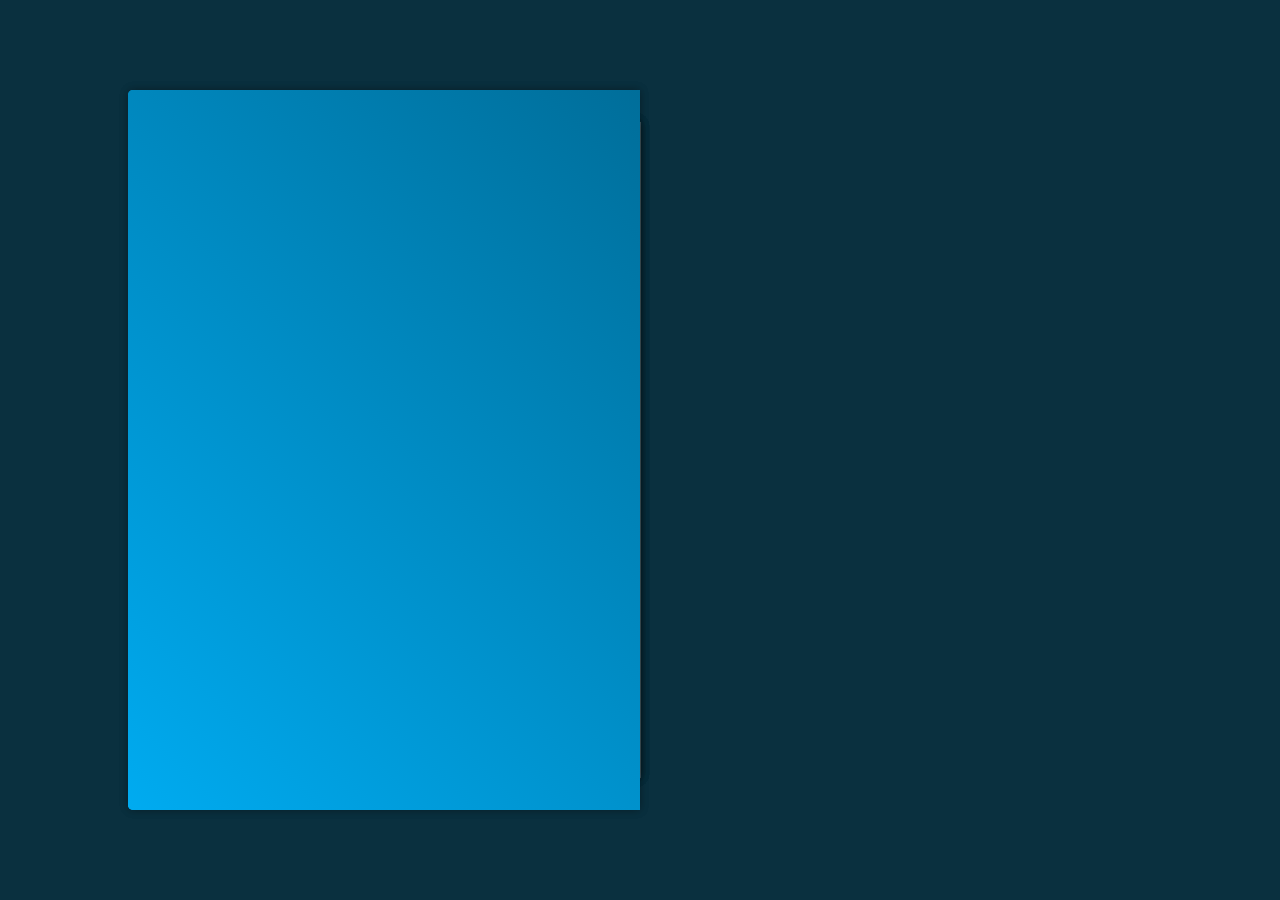
<file: index.html>
<!DOCTYPE html>
<html lang="en">
  <head>
    <meta charset="UTF-8" />
    <meta http-equiv="X-UA-Compatible" content="IE=edge" />
    <meta name="viewport" content="width=device-width, initial-scale=1.0" />
    <title>3D Portfolio Website</title>
    <link rel="stylesheet" href="./assets/css/style.css" />
    <!-- box icons -->
    <link
      href="https://unpkg.com/boxicons@2.1.4/css/boxicons.min.css"
      rel="stylesheet"
    />
  </head>

  <body>
    <div class="wrapper">
      <div class="cover cover-left"></div>
      <div class="cover cover-right "></div>

      <div class="book">
        <!-- profile page -->
        <div class="book-page page-left">
          <div class="profile-page">
            <img src="./assets/images/profil.jpeg" alt="" />
            <h1>Exousia KASEKA</h1>
            <h3>Web Developer</h3>
            
            <div class="social-media">
                <a href="#"><i class="bx bxl-linkedin"></i></a>
                <a href="#"><i class="bx bxl-github"></i></a>
                <a href="#"><i class="bx bxl-twitter"></i></a>
                <a href="#"><i class="bx bx-link"></i></a>
            </div>
            
            <p>
                hi, I'm Exousia KASEKA, a Web Developer. Lorem ipsum dolor sit
                amet consectetur adipisicing elit. Architecto voluptates sequi
                magni vel quae quaerat nostrum. Voluptatem, consequuntur aliquam,
                aperiam
            </p>
            
            <div class="btn-box">
                <a href="#" class="btn">Download CV</a>
                <a href="#" class="btn contact-me">Contact Me</a>
            </div>

			<span class="number-page">1</span>
          </div>
        </div>
        <!-- page 1 & 2 -->
        <div class="book-page book-right turn" id="turn-1">
          <div class="page-front">
            <!-- page 1 (work experience) -->
            <div class="container-pages">

                <h1 class="title">Work experience</h1>
                
                <div class="workeduc-box">
                    <div class="workeduc-content">
                        <span class="year"
                        ><i class="bx bxs-calendar"></i>Oct. 2023 - Dec. 2023</span
                        >
                        <h3>Web Developer - First Bank DRC</h3>
                        <p>
                            Lorem ipsum dolor sit amet consectetur adipisicing elit.
                            Minima ab similique aliquid non pariatur cupiditate quos iusto
                            fuga obcaecati? Eum at debitis reiciendis soluta. Molestiae?
                        </p>
                    </div>
                    
                    <div class="workeduc-content">
                        <span class="year"
                        ><i class="bx bxs-calendar"></i>Oct. 2023 - Dec. 2023</span
                        >
                        <h3>Web Developer - First Bank DRC</h3>
                        <p>
                            Lorem ipsum dolor sit amet consectetur adipisicing elit.
                            Minima ab similique aliquid non pariatur cupiditate quos iusto
                            fuga obcaecati? Eum at debitis reiciendis soluta. Molestiae?
                        </p>
                    </div>
                    
                    <div class="workeduc-content">
                        <span class="year"
                        ><i class="bx bxs-calendar"></i>Oct. 2023 - Dec. 2023</span
                        >
                        <h3>Web Developer - First Bank DRC</h3>
                        <p>
                            Lorem ipsum dolor sit amet consectetur adipisicing elit.
                            Minima ab similique aliquid non pariatur cupiditate quos iusto
                            fuga obcaecati? Eum at debitis reiciendis soluta. Molestiae?
                        </p>
                    </div>
                </div>
            </div>

            <span class="number-page">2</span>

            <span class="nextprev-btn" data-page="turn-1">
              <i class="bx bx-chevron-right"></i>
            </span>
          </div>

          <div class="page-back">
            <!-- page 2 (education) -->
            <div class="container-pages">

                <h1 class="title">Education</h1>

                <div class="workeduc-box">
                <div class="workeduc-content">
                    <span class="year"
                    ><i class="bx bxs-calendar"></i>Oct. 2023 - Dec. 2023</span
                    >
                    <h3>Web Developer - First Bank DRC</h3>
                    <p>
                    Lorem ipsum dolor sit amet consectetur adipisicing elit.
                    Minima ab similique aliquid non pariatur cupiditate quos iusto
                    fuga obcaecati? Eum at debitis reiciendis soluta. Molestiae?
                    </p>
                </div>

                <div class="workeduc-content">
                    <span class="year"
                    ><i class="bx bxs-calendar"></i>Oct. 2023 - Dec. 2023</span
                    >
                    <h3>Web Developer - First Bank DRC</h3>
                    <p>
                    Lorem ipsum dolor sit amet consectetur adipisicing elit.
                    Minima ab similique aliquid non pariatur cupiditate quos iusto
                    fuga obcaecati? Eum at debitis reiciendis soluta. Molestiae?
                    </p>
                </div>

                <div class="workeduc-content">
                    <span class="year"
                    ><i class="bx bxs-calendar"></i>Oct. 2023 - Dec. 2023</span
                    >
                    <h3>Web Developer - First Bank DRC</h3>
                    <p>
                    Lorem ipsum dolor sit amet consectetur adipisicing elit.
                    Minima ab similique aliquid non pariatur cupiditate quos iusto
                    fuga obcaecati? Eum at debitis reiciendis soluta. Molestiae?
                    </p>
                </div>
                </div>
            </div>

            <span class="number-page">3</span>

            <span class="nextprev-btn back" data-page="turn-1">
              <i class="bx bx-chevron-left"></i>
            </span>
          </div>
        </div>

        <!-- page 3 & 4 -->
        <div class="book-page book-right turn" id="turn-2">
          <div class="page-front">
            <!-- page 3 (my services) -->
            <div class="container-pages">

                <h1 class="title">My Services</h1>

                <div class="service-box">
                <div class="service-content">
                    <i class="bx bx-code-alt"></i>
                    <h3>Web Development</h3>
                    <p>Lorem ipsum dolor sit amet consectetur adipisicing elit.</p>
                    <a href="#" class="btn">Read More</a>
                </div>

                <div class="service-content">
                    <i class="bx bxs-paint"></i>
                    <h3>Creative Design</h3>
                    <p>Lorem ipsum dolor sit amet consectetur adipisicing elit.</p>
                    <a href="#" class="btn">Read More</a>
                </div>

                <div class="service-content">
                    <i class="bx bx-bar-chart-alt"></i>
                    <h3>Digital Marketing</h3>
                    <p>Lorem ipsum dolor sit amet consectetur adipisicing elit.</p>
                    <a href="#" class="btn">Read More</a>
                </div>

                <div class="service-content">
                    <i class="bx bx-search"></i>
                    <h3>SEO</h3>
                    <p>Lorem ipsum dolor sit amet consectetur adipisicing elit.</p>
                    <a href="#" class="btn">Read More</a>
                </div>
                </div>
            </div>

            <span class="number-page">4</span>

            <span class="nextprev-btn" data-page="turn-2">
              <i class="bx bx-chevron-right"></i>
            </span>
          </div>

          <div class="page-back">
            <!-- page 4 (my skills) -->
            <div class="container-pages">

                <h1 class="title">My Skills</h1>

                <div class="skills-box">
                <div class="skills-content">
                    <h3>Front-End</h3>
                    <div class="content">
                    <span><i class="bx bxl-html5"></i>HTML</span>
                    <span><i class="bx bxl-css3"></i>CSS</span>
                    <span><i class="bx bxl-javascript"></i>JS</span>
                    <span><i class="bx bxl-react"></i>React</span>
                    <span><i class="bx bxl-bootstrap"></i>Bootstrap</span>
                    <span><i class="bx bxl-tailwind-css"></i>Tailwind</span>
                    </div>
                </div>

                <div class="skills-content">
                    <h3>Back-End</h3>
                    <div class="content">
                    <span><i class="bx bxl-nodejs"></i>Node.js</span>
                    <span><i class="bx bxl-mongodb"></i>MongoDB</span>
                    <span><i class="bx bxl-postgresql"></i>PostgreSQL</span>
                    <span><i class="bx bxl-aws"></i>AWS</span>
                    <span><i class="bx bxl-firebase"></i>Firebase</span>
                    </div>
                </div>

                <div class="skills-content">
                    <h3>UI/UX Design</h3>
                    <div class="content">
                    <span><i class="bx bxl-figma"></i>Figma</span>
                    <span><i class="bx bxl-adobe"></i>Adobe XD</span>
                    </div>
                </div>
                </div>
            </div>

            <span class="number-page">5</span>

            <span class="nextprev-btn back" data-page="turn-2">
              <i class="bx bx-chevron-left"></i>
            </span>
          </div>
        </div>

        <!-- page 5 & 6 -->
        <div class="book-page book-right turn" id="turn-3">
          <div class="page-front">
            <!-- page 5 (latest project or my portfolio) -->
            <div class="container-pages">

                <h1 class="title">Latest Projet</h1>

                <div class="portfolio-box">
                <div class="image-box">
                    <img src="./assets/images/thumbs/portfolio.jpg" alt="" />
                </div>

                <div class="info-box">
                    <div class="info-title">
                    <h3>Projet Name</h3>
                    <a href="#"
                        >Live Preview<i class="bx bx-link-external"></i
                    ></a>
                    </div>
                    <p>Tech Used:</p>
                    <p>
                    Lorem ipsum dolor sit amet consectetur, adipisicing elit.
                    Culpa nam ut ea qui? Veniam, et. Corporis fugit totam porro
                    commodi!
                    </p>
                </div>

                <div class="btn-box">
                    <a href="#" class="btn">Source Code</a>
                    <a href="#" class="btn">More Projets</a>
                </div>
                </div>
            </div>

            <span class="number-page">6</span>

            <span class="nextprev-btn" data-page="turn-3">
              <i class="bx bx-chevron-right"></i>
            </span>
          </div>

          <div class="page-back">
            <!-- page 6 (contact me) -->
            <div class="container-pages">

                <h1 class="title">Contact Me!</h1>

                <div class="contact-box">
                <form action="#">
                    <input
                    type="text"
                    class="field"
                    placeholder="Full Name"
                    required
                    />
                    <input
                    type="email"
                    class="field"
                    placeholder="Email Adresse"
                    required
                    />
                    <textarea
                    name=""
                    id=""
                    cols="30"
                    rows="10"
                    class="field"
                    placeholder="Your Message"
                    required
                    ></textarea>
                    <input type="submit" class="btn" value="Send Message">
                </form>
                </div>
            </div>

            <span class="number-page">7</span>

            <span class="nextprev-btn back" data-page="turn-3">
              <i class="bx bx-chevron-left"></i>
            </span>

			<a href="#" class="back-profile">
				<p>Profile</p>
				<i class="bx bxs-user"></i>
			</a>
          </div>
        </div>
      </div>
    </div>
    <script src="./assets/js/script.js"></script>
  </body>
</html>
</file>
<file: assets/css/style.css>
@import url("https://fonts.googleapis.com/css2?family=Poppins:wght@300;400;500;600;700;800;900&display=swap");

* {
  margin: 0;
  padding: 0;
  box-sizing: border-box;
  text-decoration: none;
  border: none;
  outline: none;
  font-family: "Poppins", sans-serif;
}

:root {
  --bg-color: #081b29;
  --main-color: #00abf0;
  --text-color: #333;
  --size-text-h1: 2.5rem;
  --size-text-h3: 1.7rem;
  --second-text-color: #555;
  --white-color: #fff;
  --cover-color: linear-gradient(45deg, #00abf0, #006e9a);
  --pages-color: linear-gradient(90deg, #fff, #ddd);
  --border: .125rem solid #00abf0;
  --border-img: .25rem solid var(--main-color);
  --box-shadow: 0 0 .6rem rgba(0, 0, 0, .2);
  --border-rounded: 50%;
  --border-rounded-sm: .3rem;
  --padding: 2rem;
  --section-padding: 1rem;
  --transition: .5s;
}
body {
  display: flex;
  justify-content: center;
  align-items: center;
  min-height: 100vh;
  background: #0a303f;
  color: var(--text-color);
  overflow: hidden;
}

.wrapper {
  position: relative;
  width: 80vw;
  height: 45rem;
  padding: var(--padding);
  perspective: 250rem;
  animation: show-animation 2s forwards;
}

@keyframes show-animation {
  0%, 30% {
    opacity: 0;
    transform: rotate(-20deg);
  }
  100% {
    opacity: 1;
    transform: rotate(0deg);
  }
}

.cover {
  position: absolute;
  top: 0;
  left: 0;
  width: 50%;
  height: 100%;
  background: var(--cover-color);
  box-shadow: var(--box-shadow);
  border-bottom-left-radius: var(--border-rounded-sm);
  border-top-left-radius: var(--border-rounded-sm);
  transform-origin: right;
}

.cover.cover-left {
  z-index: -1;
}

.cover.cover-right {
  z-index: 100;
  transition: transform 1s cubic-bezier(0.645, 0.045, 0.355, 1);
}

.cover.cover-right.turn {
  transform: rotateY(180deg);
}

.book {
  position: relative;
  width: 100%;
  height: 100%;
  display: flex;
  perspective: 250rem;
}

.book .book-page {
  position: absolute;
  width: 50%;
  height: 100%;
  background: var(--pages-color);
  box-shadow: var(--box-shadow);
  display: flex;
  padding: var(--padding);
}

.profile-page, .profile-page .container {
  display: flex;
  flex-direction: column;
  justify-content: center;
  align-items: center;
  width: 100%;
}

.profile-page img {
  max-width: 180px;
  border-radius: var(--border-rounded);
  box-shadow: var(--border-rounded);
  border: var(--border-img);
}

.profile-page h1 {
  font-size: var(--size-text-h1);
  line-height: 1;
}

.profile-page h3 {
  font-size: var(--size-text-h3);
  color: var(--main-color);
}

.profile-page .social-media {
  margin: .6rem 0 .8rem;
}

.profile-page .social-media a {
  display: inline-flex;
  justify-content: center;
  align-items: center;
  width: 2.5rem;
  height: 2.5rem;
  background: transparent;
  border: var(--border);
  border-radius: var(--border-rounded);
  font-size: 1.3rem;
  color: var(--main-color);
  margin: 0 .2rem;
  transition: var(--transition);
}

.profile-page .social-media a:hover {
  background: var(--main-color);
  color: var(--white-color);
}

.profile-page p {
  text-align: justify;
}

.btn {
  display: inline-flex;
  width: 9.5rem;
  height: 3rem;
  border: var(--border);
  border-radius: var(--border-rounded-sm);
  justify-content: center;
  align-items: center;
  margin: .5rem;
  transition: var(--transition);
}

.btn, .btn-box .btn:nth-child(2):hover {
  color: var(--white-color);
  background: var(--main-color);
}

.btn-box .btn:nth-child(2),
.btn:hover {
  background: transparent;
  color: var(--main-color);
}

.book-page.book-right {
  position: absolute;
  right: 0;
  transform-style: preserve-3d;
  transform-origin: left;
  transition: transform 1s cubic-bezier(0.645, 0.045, 0.355, 1);
}

.book-page.book-right.turn {
  transform: rotateY(-180deg);
}

.book-page .page-front,
.book-page .page-back {
  position: absolute;
  top: 0;
  left: 0;
  width: 100%;
  height: 100%;
  background: var(--pages-color);
  padding: .5rem var(--padding);
}

.book-page .page-front {
  transform: rotateY(0deg) translateZ(1px);
}

.book-page .page-back {
  transform: rotateY(180deg) translateZ(1px);
}

.container-pages {
  width: 100%;
  height: 85%;
  display: grid;
  align-items: flex-end;
}

.title{
  text-align: center;
  margin-bottom: var(--section-padding);
}

.workeduc-box {
  display: flex;
  flex-direction: column;
  gap: .8rem;
  border-left: var(--border);
}

.workeduc-box .workeduc-content {
  position: relative;
  padding-left: var(--padding);
}

.workeduc-box .workeduc-content::before {
  content: '';
  position: absolute;
  left: -0.65rem;
  width: 1.2rem;
  height: 1.2rem;
  background-color: var(--main-color);
  border-radius: var(--border-rounded);
}

.workeduc-content .year {
  color: var(--main-color);
  font-size: 1rem;
}

.workeduc-content .year i {
  margin-right: .4rem;
}

.workeduc-content p {
  font-size: 15px;
}

.number-page {
  position: absolute;
  bottom: 1.5rem;
  left: 50%;
  /* transform: translateX(-50%); */
}

.nextprev-btn {
  position: absolute;
  width: 2rem;
  height: 2rem;
  bottom: .9rem;
  right: 1.5rem;
  cursor: pointer;
  font-size: 2rem;
  color: var(--second-text-color);
  display: inline-flex;
  justify-content: center;
  align-items: center;
  transition: var(--transition);
}

.nextprev-btn:hover {
  color: var(--main-color);
}

.nextprev-btn.back {
  left: 1.5rem;
}

.service-box, .skills-box {
  display: flex;
  flex-wrap: wrap;
  gap: 1rem;
}

.service-box .service-content {
  flex: 1 1 10rem;
  border: var(--border);
  border-radius: var(--border-rounded-sm);
  padding: .5rem .5rem;
  text-align: center;
  transition: var(--transition) ease;
}

.service-box .service-content:hover {
  box-shadow: var(--box-shadow);
}

.service-content i {
  font-size: 2rem;
  color: var(--main-color);
}

.service-content h3 {
  font-size: calc(var(--size-text-h3) - .6rem);
}

.service-content p {
  margin: .2rem 0 .8rem;
}

.service-content .btn {
  width: 8rem;
  height: 2.5rem;
}

.skills-box .skills-content {
  flex: 1 1 20rem;
}

.skills-content h3 {
  font-size: 1.5rem;
}

.skills-content .content {
  display: flex;
  flex-wrap: wrap;
  gap: .8rem;
}

.skills-content .content span {
  display: inline-flex;
  flex-direction: column;
  justify-content: center;
  align-items: center;
  width: 6rem;
  height: 4rem;
  border: var(--border);
  font-weight: 600;
  border-radius: var(--border-rounded-sm);
  transition: var(--transition) ease;
}

.skills-content .content span:hover {
  box-shadow: var(--box-shadow);
}

.skills-content .content span i {
  font-size: 2rem;
  color: var(--main-color);
}

.portfolio-box .image-box {
  display: flex;
  width: 100%;
  height: 15rem;
  border: var(--border);
  border-radius: var(--border-rounded-sm);
  overflow: hidden;
}

.portfolio-box .image-box img {
  width: 100%;
  object-fit: cover;
  transition: var(--transition) ease;
}

.portfolio-box .image-box:hover img{
  transform: scale(1.1);
}

.portfolio-box .info-box {
  margin: 1rem 0 1.5rem;
}

.portfolio-box .info-box .info-title {
  margin-bottom: 1rem;
  display: flex;
  justify-content: space-between;
  align-items: center;
}

.portfolio-box .info-box .info-title h3 {
  font-size: 1.3rem;
}

.portfolio-box .info-box .info-title a {
  display: flex;
  align-items: center;
  color: var(--main-color);
  gap: .3rem;
}

.portfolio-box .info-box p:nth-of-type(1) {
  font-weight: 600;
}

.portfolio-box .btn-box {
  display: flex;
  justify-content: center;
}

.portfolio-box .btn-box .btn {
  margin: 0 1.5rem;
}

.contact-box {
  text-align: center;
}

.contact-box .field {
  width: 100%;
  background: transparent;
  border: var(--border);
  border-radius: var(--border-rounded-sm);
  padding: .8rem;
  font-size: 1rem;
  color: var(--text-color);
  margin-bottom: 1.5rem;
}

.contact-box .field::placeholder {
  color: var(--text-color);
}

.contact-box textarea {
  resize: none;
  height: 15rem;
}

.contact-box .btn {
  cursor: pointer;
}

.back-profile {
  position: absolute;
  bottom: 1.2rem;
  right: 2rem;
  width: 2rem;
  height: 2rem;
  background: transparent;
  border: var(--border);
  border-radius: var(--border-rounded-sm);
  font-size: 1.1rem;
  color: var(--main-color);
  display: inline-flex;
  align-items: center;
  justify-content: center;
}

.back-profile:hover {
  background: var(--main-color);
  color: var(--white-color);
}

.back-profile p {
  position: absolute;
  top: 0;
  left: 50%;
  transform: translateX(-50%) scale(.5);
  font-size: 1rem;
  opacity: 0;
  color: var(--main-color);
  transition: var(--transition);
}

.back-profile:hover p {
  opacity: 1;
  transform: translateX(-50%) scale(1);
  top: -2rem;
}

@media screen and (max-width: 1210px) {
  .workeduc-content .year,
  p {
    font-size: .5rem;
  }
  h3 {
    font-size: 1rem;
  }
}
</file>
